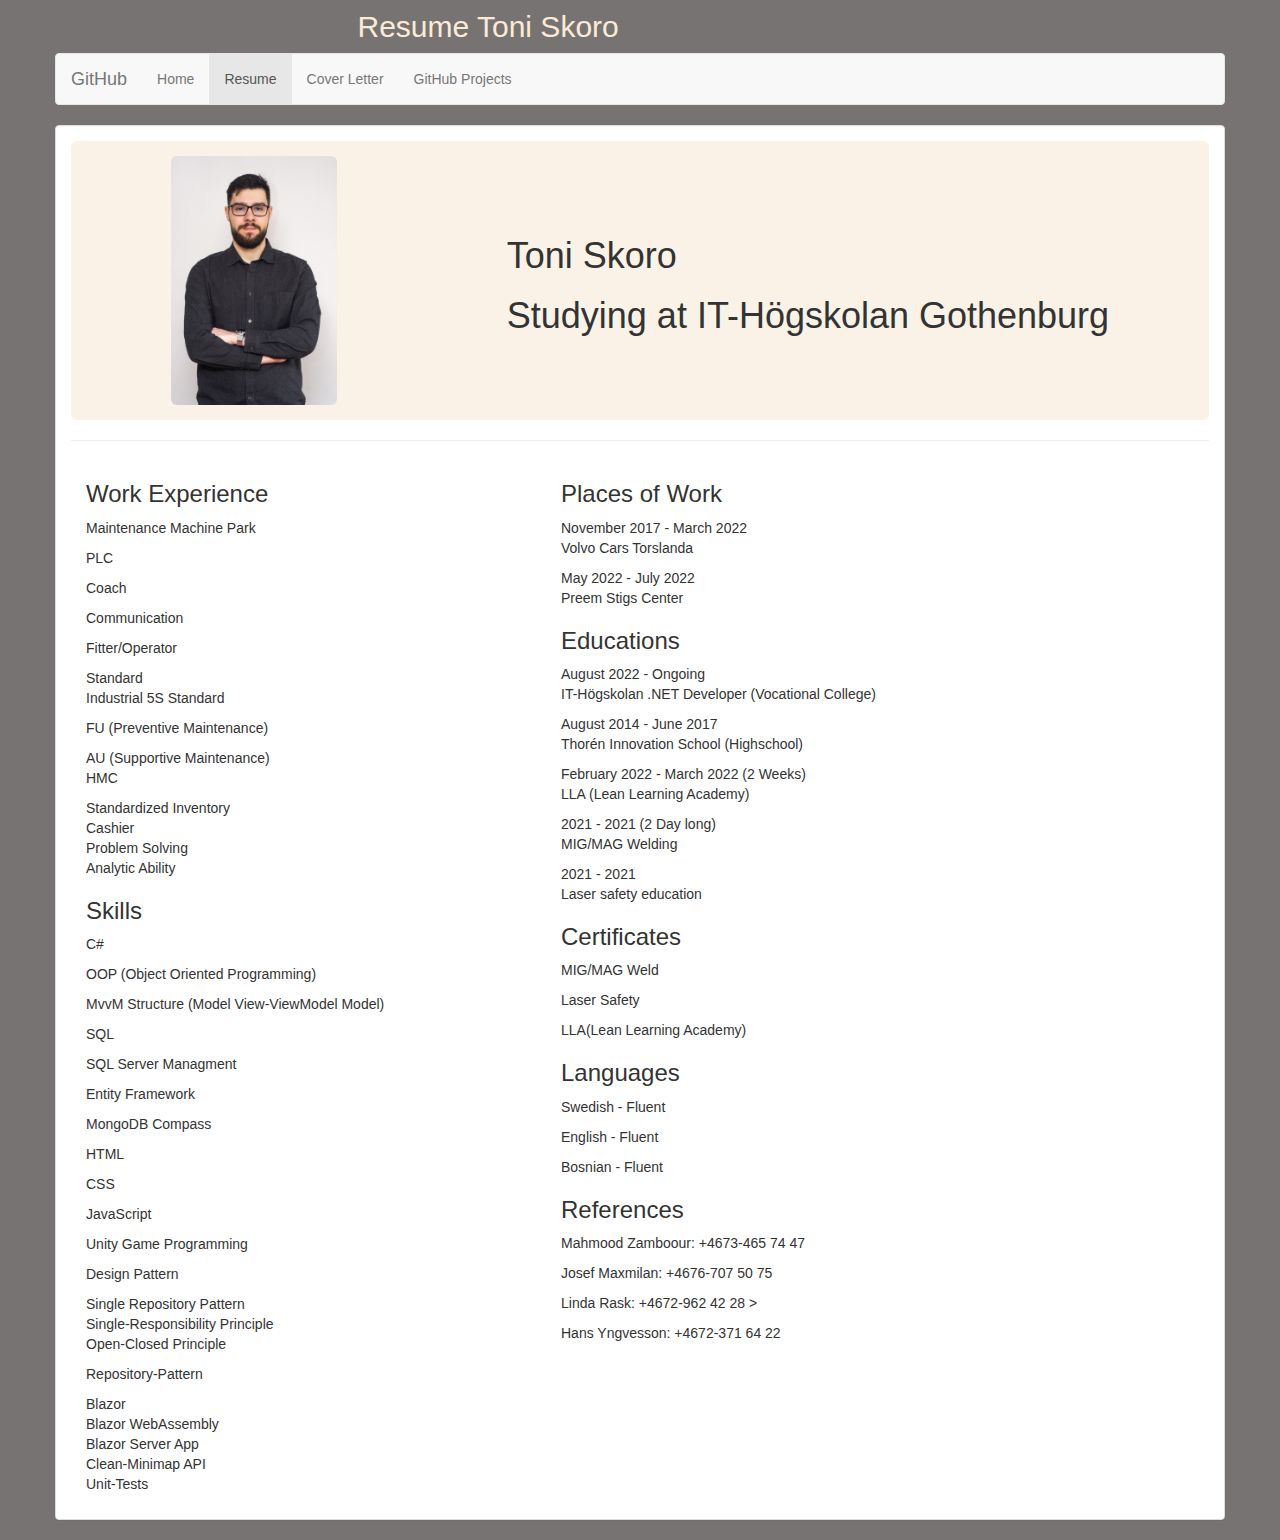
<file: cv.html>
<!DOCTYPE html>
<html lang="en">
  <head>
    <meta charset="UTF-8" />
    <meta http-equiv="X-UA-Compatible" content="IE=edge" />
    <meta name="viewport" content="width=device-width, initial-scale=1.0" />
    <link rel="stylesheet" href="indexstyle.css" />
    <link
      rel="stylesheet"
      href="https://maxcdn.bootstrapcdn.com/bootstrap/3.4.1/css/bootstrap.min.css"
    />
    <script
      defer
      src="https://ajax.googleapis.com/ajax/libs/jquery/3.6.1/jquery.min.js"
    ></script>
    <script
      defer
      src="https://maxcdn.bootstrapcdn.com/bootstrap/3.4.1/js/bootstrap.min.js"
    ></script>
    <title>Resume</title>
  </head>
  <body style="background-color: rgb(120, 115, 115)">
    <div class="container">
      <div class="row">
        <h2 id="startText">Resume Toni Skoro</h2>
        <nav class="navbar navbar-default">
          <div class="container-fluid">
            <div class="navbar-header">
              <a class="navbar-brand" href="https://github.com/yousoezs"
                >GitHub</a
              >
            </div>
            <ul class="nav navbar-nav">
              <li><a href="index.html">Home</a></li>
              <li class="active"><a href="cv.html">Resume</a></li>
              <li><a href="personligtBrev.html">Cover Letter</a></li>
              <li><a href="githubProjects.html">GitHub Projects</a></li>
            </ul>
          </div>
        </nav>
      </div>
      <div class="container row">
        <div class="panel panel-default row">
          <div class="panel-body" id="startSida">
            <div>
              <div id="profile">
                <img
                  src="CVBild/Toni1Cv.jpg"
                  class="img-rounded img-fluid"
                  alt="Bild på CV"
                  width="15%"
                />
                <div>
                  <h1>Toni Skoro</h1>
                  <h1>Studying at IT-Högskolan Gothenburg</h1>
                </div>
              </div>
              <hr class="rounded" />
            </div>
            <div id="bottom-section" class="container row col">
              <div id="information" class="col-md-5 col-sm-12">
                <h3>Work Experience</h3>
                <ul class="list-unstyled">
                  <li>
                    <p>Maintenance Machine Park</p>
                  </li>
                  <li>
                    <p>PLC</p>
                  </li>
                  <li>
                    <p>Coach</p>
                  </li>
                  <li>
                    <p>Communication</p>
                  </li>
                  <li>
                    <p>Fitter/Operator</p>
                  </li>
                  <li>Standard</li>
                  <li>
                    <p>Industrial 5S Standard</p>
                  </li>
                  <li>
                    <p>FU (Preventive Maintenance)</p>
                  </li>
                  <li>AU (Supportive Maintenance)</li>
                  <li>
                    <p>HMC</p>
                  </li>
                  <li>Standardized Inventory</li>
                  <li>Cashier</li>
                  <li>Problem Solving</li>
                  <li>Analytic Ability</li>
                </ul>
                <h3>Skills</h3>
                <ul class="list-unstyled">
                  <li>
                    <p>C#</p>
                  </li>
                  <li>
                    <p>OOP (Object Oriented Programming)</p>
                  </li>
                  <li>
                    <p>MvvM Structure (Model View-ViewModel Model)</p>
                  </li>
                  <li>
                    <p>SQL</p>
                  </li>
                  <li>
                    <p>SQL Server Managment</p>
                  </li>
                  <li>
                    <p>Entity Framework</p>
                  </li>
                  <li>
                    <p>MongoDB Compass</p>
                  </li>
                  <li>
                    <p>HTML</p>
                  </li>
                  <li>
                    <p>CSS</p>
                  </li>
                  <li>
                    <p>JavaScript</p>
                  </li>
                  <li>
                    <p>Unity Game Programming</p>
                  </li>
                  <li>
                    <p>Design Pattern</p>
                  </li>
                  <li>Single Repository Pattern</li>
                  <li>
                    <p>
                      Single-Responsibility Principle <br />
                      Open-Closed Principle <br />
                    </p>
                  </li>
                  <li>
                    <p>
                      Repository-Pattern
                    </p>
                  </li>
                  <li>
                    <p>
                      Blazor <br>
                      Blazor WebAssembly <br>
                      Blazor Server App <br>
                      Clean-Minimap API <br>
                      Unit-Tests <br>
                    </p>
                  </li>
                </ul>
              </div>
              <div id="workPlaces" class="col-md-5 col-sm-12">
                <h3>Places of Work</h3>
                <ul class="list-unstyled">
                  <li>
                    <p>
                      November 2017 - March 2022 <br />
                      Volvo Cars Torslanda
                    </p>
                  </li>
                  <li>
                    <p>
                      May 2022 - July 2022 <br />
                      Preem Stigs Center
                    </p>
                  </li>
                </ul>
                <h3>Educations</h3>
                <ul class="list-unstyled">
                  <li>
                    <p>
                      August 2022 - Ongoing <br />
                      IT-Högskolan .NET Developer (Vocational College)
                    </p>
                  </li>
                  <li>
                    <p>
                      August 2014 - June 2017 <br />
                      Thorén Innovation School (Highschool)
                    </p>
                  </li>
                  <li>
                    <p>
                      February 2022 - March 2022 (2 Weeks) <br />
                      LLA (Lean Learning Academy)
                    </p>
                  </li>
                  <li>
                    <p>
                      2021 - 2021 (2 Day long) <br />
                      MIG/MAG Welding
                    </p>
                  </li>
                  <li>
                    <p>
                      2021 - 2021 <br />
                      Laser safety education
                    </p>
                  </li>
                </ul>
                <h3>Certificates</h3>
                <ul class="list-unstyled">
                  <li>
                    <p>MIG/MAG Weld</p>
                  </li>
                  <li>
                    <p>Laser Safety</p>
                  </li>
                  <li>
                    <p>LLA(Lean Learning Academy)</p>
                  </li>
                </ul>
                <h3>Languages</h3>
                <ul class="list-unstyled">
                  <li>
                    <p>Swedish - Fluent</p>
                  </li>
                  <li>
                    <p>English - Fluent</p>
                  </li>
                  <li>
                    <p>Bosnian - Fluent</p>
                  </li>
                </ul>
                <h3>References</h3>
                <ul class="list-unstyled">
                  <li>
                    <p>Mahmood Zamboour: +4673-465 74 47</p>
                  </li>
                  <li>
                    <p>Josef Maxmilan: +4676-707 50 75</p>
                  </li>
                  <li>
                    <p>
                      Linda Rask: +4672-962 42 28                      >
                    </p>
                  </li>
                  <li>
                    <p>Hans Yngvesson: +4672-371 64 22</p>
                  </li>
                </ul>
              </div>
            </div>
          </div>
        </div>
      </div>
    </div>
  </body>
</html>
</file>
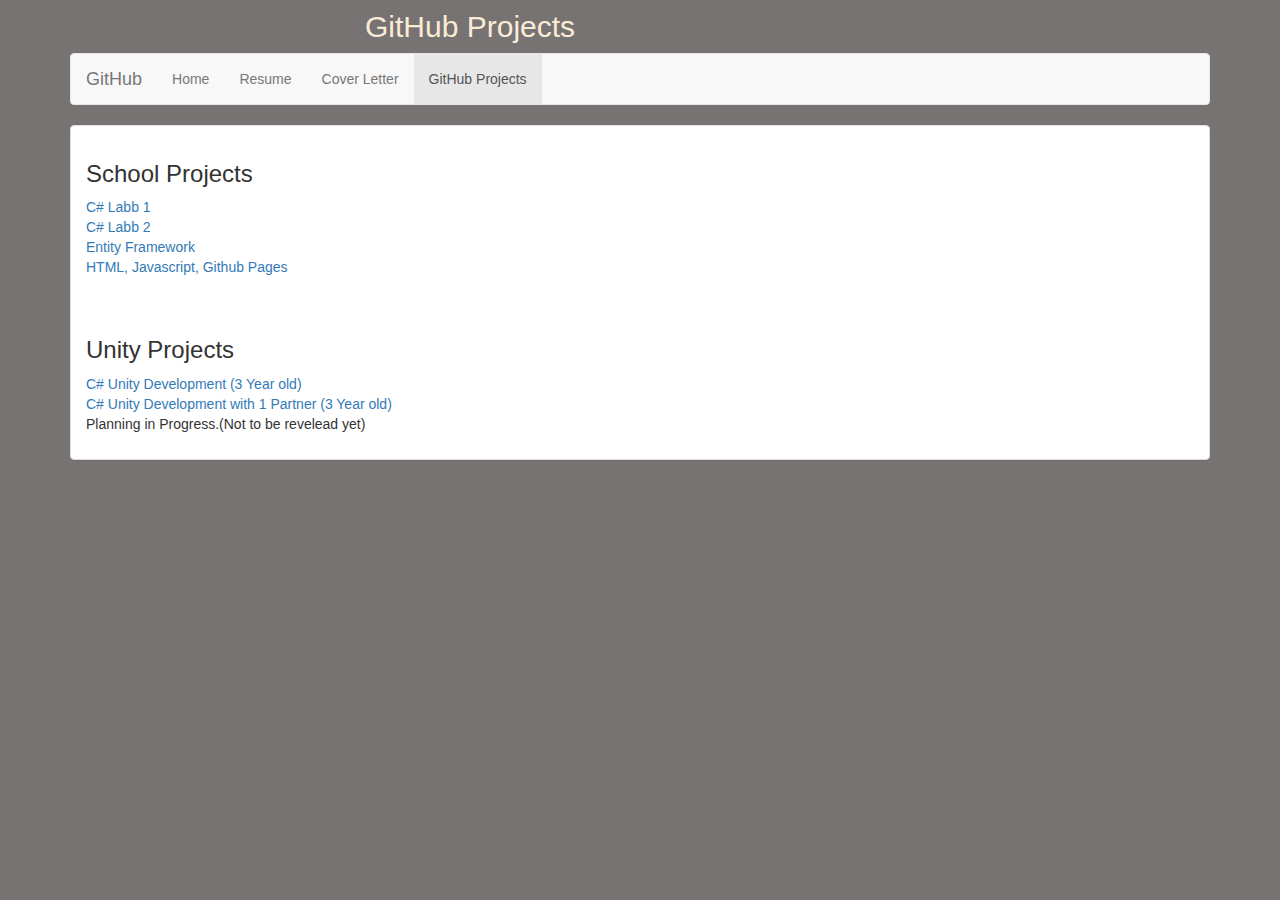
<file: githubProjects.html>
<!DOCTYPE html>
<html lang="en">
<head>
    <meta charset="UTF-8">
    <meta http-equiv="X-UA-Compatible" content="IE=edge">
    <meta name="viewport" content="width=device-width, initial-scale=1.0">
    <link rel="stylesheet" href="indexstyle.css">
    <link rel="stylesheet" href="https://maxcdn.bootstrapcdn.com/bootstrap/3.4.1/css/bootstrap.min.css">
  <script defer src="https://ajax.googleapis.com/ajax/libs/jquery/3.6.1/jquery.min.js"></script>
  <script defer src="https://maxcdn.bootstrapcdn.com/bootstrap/3.4.1/js/bootstrap.min.js"></script>
    <title>Repositories</title>
</head>
<body style="background-color: rgb(120, 115, 115);">
    <div class="container">
        <h2 id="startText">GitHub Projects</h2>
        <nav class="navbar navbar-default">
            <div class="container-fluid">
              <div class="navbar-header">
                <a class="navbar-brand" href="https://github.com/yousoezs">GitHub</a>
              </div>
              <ul class="nav navbar-nav">
                <li><a href="index.html">Home</a></li>
                <li><a href="cv.html">Resume</a></li>
                <li><a href="personligtBrev.html">Cover Letter</a></li>
                <li class="active"><a href="githubProjects.html">GitHub Projects</a></li>
              </ul>
            </div>
          </nav>
        <div class="panel panel-default">
            <div class="panel-body" id="startSida">
                <p>
                    <ul class="list-unstyled">
                        <h3>School Projects</h3>
                        <li>
                            <a href="https://github.com/yousoezs/Labb-1" target="_blank">C# Labb 1</a>
                        </li>
                        <li>
                            <a href="https://github.com/yousoezs/Labb-2-New" target="_blank">C# Labb 2</a>
                        </li>
                        <li>
                            <a href="https://github.com/yousoezs/Labb-2-Entity-Framework" target="_blank">Entity Framework</a>
                        </li>
                        <li>
                            <a href="https://github.com/yousoezs/yousoezs.github.io" target="_blank">HTML, Javascript,</a>
                            <a href="https://yousoezs.github.io/" target="_blank">Github Pages</a>
                        </li>
                        <br>
                        <br>
                        <h3>Unity Projects</h3>
                        <li>
                            <a href="https://github.com/yousoezs/Sandbox" target="_blank">C# Unity Development (3 Year old)</a>
                        </li>
                        <li>
                            <a href="https://github.com/yousoezs/survival-game" target="_blank">C# Unity Development with 1 Partner (3 Year old)</a>
                        </li>
                        <li>
                            <p>Planning in Progress.(Not to be revelead yet)</p>
                        </li>
                    </ul>
                </p>
            </div>
        </div>
    </div>
</body>
</html>
</file>
<file: indexstyle.css>
#startText {
    font-family: Impact, Haettenschweiler, 'Arial Narrow Bold', sans-serif;
    color: antiquewhite;
    width: 50%;
    margin: auto;
    padding: 10px;
}
#profile {
    display: flex;
    flex-direction: row;
    justify-content: space-around;
    background-color: rgb(250, 242, 230);
    border-radius: 6px;
    align-items: center;
    padding: 15px;
}
p.space {
    padding: 15px;
}
</file>
